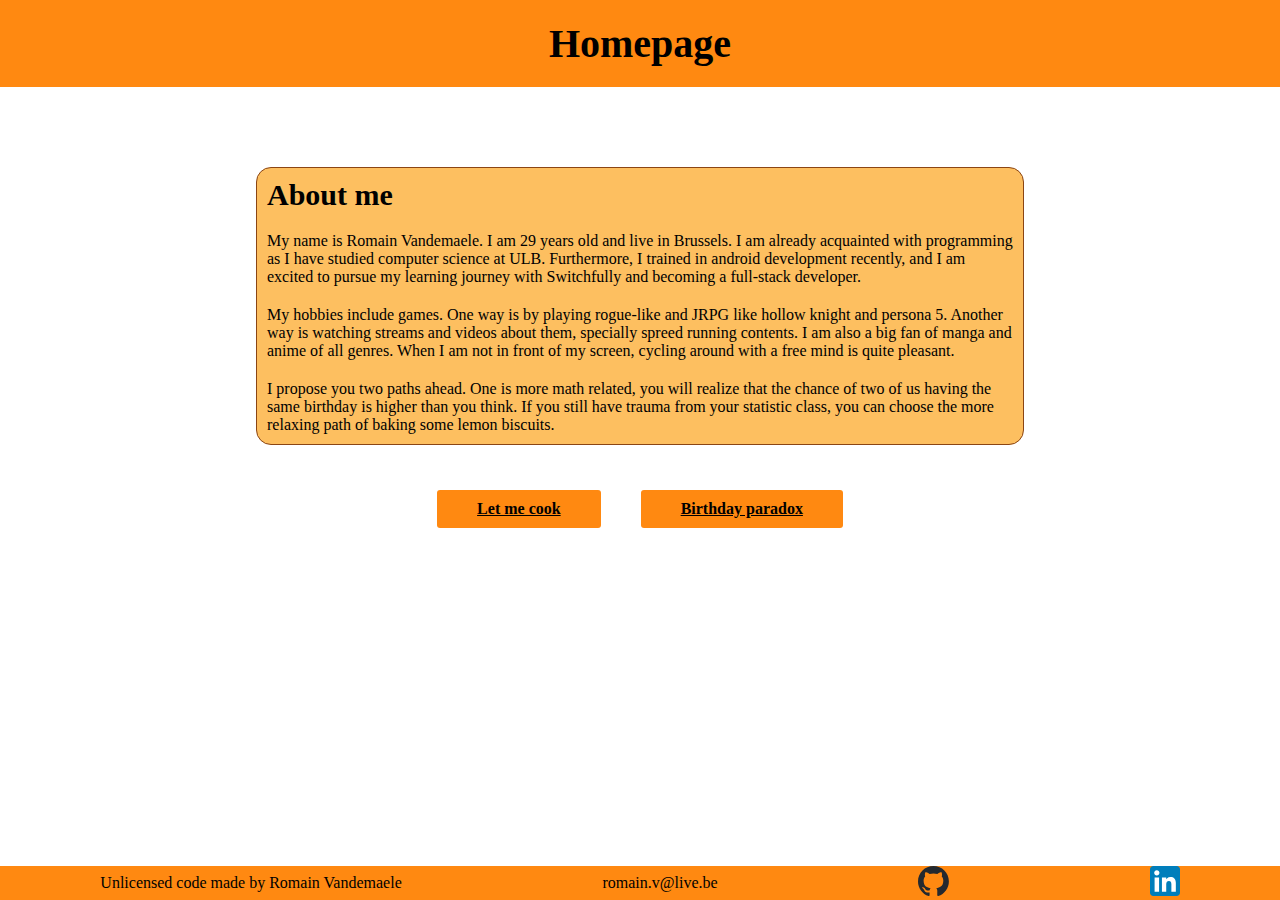
<file: index.html>
<!DOCTYPE html>
<html>
    <head>
        <meta charset="UTF-8">
        <title>Romain Vandemaele Github</title>
        <link rel="stylesheet" href="styles.css">
    </head>
    <body>

        <div class="page">
            <header class="header"> 
                <p class="title">Homepage</p>
            </header>


            <article class="article">
                <h1>About me</h1>
                <p class="article-paragraph">
                    My name is Romain Vandemaele. I am 29 years old and live in Brussels. I am already acquainted with programming as I have studied computer science at ULB. 
                    Furthermore, I trained in android development recently, and I am excited to pursue my learning journey with Switchfully and becoming a full-stack developer. 
                </p>
                <p class="article-paragraph">
                    My hobbies include games. One way is by playing rogue-like and JRPG like hollow knight and persona 5. 
                    Another way is watching streams and videos about them, specially spreed running contents. I am also a big fan of manga and anime of all genres. 
                    When I am not in front of my screen, cycling around with a free mind is quite pleasant. 
                </p>
                <p class="article-paragraph">
                    I propose you two paths ahead. One is more math related, you will realize that the chance of two of us having the same birthday is higher than you think.
                    If you still have trauma from your statistic class, you can choose the more relaxing path of baking some lemon biscuits. 
                </p>
            </article>

            <div class="buttons">
                <a href="baking.html" class = "button">Let me cook</a>
                <a href="birthday.html" class="button" >Birthday paradox</a>
            </div>

            <footer class="footer">
                <p>Unlicensed code made by Romain Vandemaele</p>
                <p><a href="mailto:romain.v@live.be">romain.v@live.be</a></p>
                <a href="https://github.com/RomainVandemaele/SwicthfullyAssignments"><img src="images/github-mark.svg" alt="github logo" height="30"></a>
                <a href="https://www.linkedin.com/in/romain-vandemaele/">   <img src="images/LinkedIn_icon.svg" alt="linkedin logo" height="30">              </a>
            </footer>

        </div>

    </body>

       
</html>
</file>
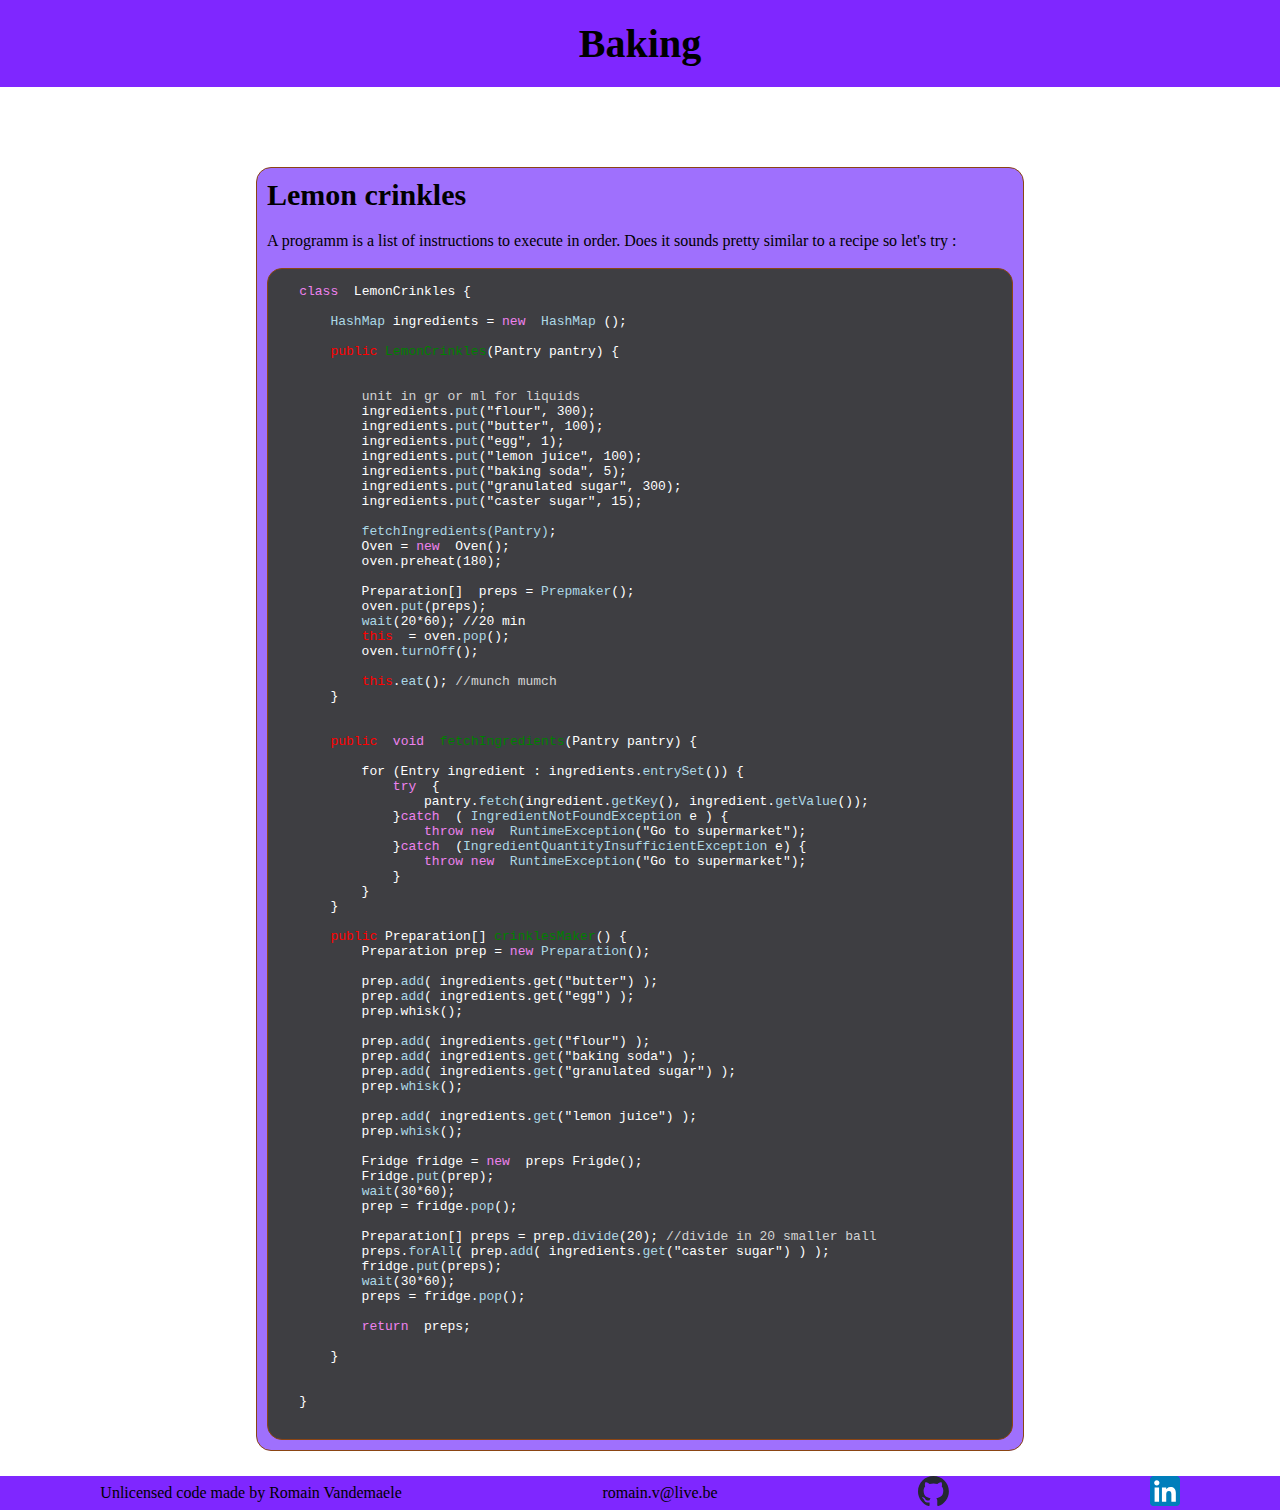
<file: baking.html>
<!DOCTYPE html>
<html>
    <head>
        <meta charset="UTF-8">
        <title>Baking code</title>
        <link rel="stylesheet" href="styles.css">
        <link rel="stylesheet" href="baking.css">
    </head>
    <body>

        <div class="page">
            <header class="header">
                <p class="title" >Baking</p>
            </header>


            <article class="article">
                <h1>Lemon crinkles</h1>
                <p classs = "article-paragraph"> A programm is a list of instructions to execute in order. Does it sounds pretty similar to a recipe so let's try : </p>
                <br/>
                <div class="box">
                    <pre>
                    <code>
    <span class="keyword2">class</span>  LemonCrinkles {

        <span class="keyword3">HashMap <String, Integer></span>ingredients = <span class="keyword2">new</span>  <span class="keyword3">HashMap <String, Integer></span>();
    
        <span class="keyword1">public</span> <span class="keyword4">LemonCrinkles</span>(Pantry pantry) {
    
            
            <span class="keyword6">unit in gr or ml for liquids</span>
            ingredients.<span class="keyword3">put</span>("flour", 300);
            ingredients.<span class="keyword3">put</span>("butter", 100);
            ingredients.<span class="keyword3">put</span>("egg", 1);
            ingredients.<span class="keyword3">put</span>("lemon juice", 100);
            ingredients.<span class="keyword3">put</span>("baking soda", 5);
            ingredients.<span class="keyword3">put</span>("granulated sugar", 300);
            ingredients.<span class="keyword3">put</span>("caster sugar", 15);
    
            <span class="keyword3">fetchIngredients(Pantry)</span>;
            Oven = <span class="keyword2">new</span>  Oven();
            oven.preheat(180);
    
            Preparation[]  preps = <span class="keyword3">Prepmaker</span>();
            oven.<span class="keyword3">put</span>(preps);
            <span class="keyword3">wait</span>(20*60); //20 min
            <span class="keyword1">this</span>  = oven.<span class="keyword3">pop</span>(); 
            oven.<span class="keyword3">turnOff</span>();
    
            <span class="keyword1">this</span>.<span class="keyword3">eat</span>(); <span class="keyword6">//munch mumch</span> 
        }
    
    
        <span class="keyword1">public</span>  <span class="keyword2">void</span>  <span class="keyword4">fetchIngredients</span>(Pantry pantry) {
    
            for (Entry<String,Integer> ingredient : ingredients.<span class="keyword3">entrySet</span>()) {
                <span class="keyword2">try</span>  {
                    pantry.<span class="keyword3">fetch</span>(ingredient.<span class="keyword3">getKey</span>(), ingredient.<span class="keyword3">getValue</span>());
                }<span class="keyword2">catch</span>  ( <span class="keyword3">IngredientNotFoundException</span> e ) {
                    <span class="keyword2">throw new</span>  <span class="keyword3">RuntimeException</span>("Go to supermarket");
                }<span class="keyword2">catch</span>  (<span class="keyword3">IngredientQuantityInsufficientException</span> e) {
                    <span class="keyword2">throw new</span>  <span class="keyword3">RuntimeException</span>("Go to supermarket");
                }
            }
        }
    
        <span class="keyword1">public</span> Preparation[] <span class="keyword4">crinklesMaker</span>() {
            Preparation prep = <span class="keyword2">new</span> <span class="keyword3">Preparation</span>();
    
            prep.<span class="keyword3">add</span>( ingredients.get("butter") );
            prep.<span class="keyword3">add</span>( ingredients.get("egg") );
            prep.whisk();
    
            prep.<span class="keyword3">add</span>( ingredients.<span class="keyword3">get</span>("flour") );
            prep.<span class="keyword3">add</span>( ingredients.<span class="keyword3">get</span>("baking soda") );
            prep.<span class="keyword3">add</span>( ingredients.<span class="keyword3">get</span>("granulated sugar") );
            prep.<span class="keyword3">whisk</span>();
    
            prep.<span class="keyword3">add</span>( ingredients.<span class="keyword3">get</span>("lemon juice") );
            prep.<span class="keyword3">whisk</span>();
    
            Fridge fridge = <span class="keyword2">new</span>  preps Frigde();
            Fridge.<span class="keyword3">put</span>(prep);
            <span class="keyword3">wait</span>(30*60);
            prep = fridge.<span class="keyword3">pop</span>();
    
            Preparation[] preps = prep.<span class="keyword3">divide</span>(20); <span class="keyword6">//divide in 20 smaller ball</span>
            preps.<span class="keyword3">forAll</span>( prep.<span class="keyword3">add</span>( ingredients.<span class="keyword3">get</span>("caster sugar") ) );
            fridge.<span class="keyword3">put</span>(preps);
            <span class="keyword3">wait</span>(30*60);
            preps = fridge.<span class="keyword3">pop</span>();
    
            <span class="keyword2">return</span>  preps;
    
        }
            
                        
    }                       
                    </code>
                    </pre>

                </div>

                
            </article>

       
            <footer class="footer">
                <p>Unlicensed code made by Romain Vandemaele</p>
                <p><a href="mailto:romain.v@live.be">romain.v@live.be</a></p>
                <a href="https://github.com/RomainVandemaele/SwicthfullyAssignments"><img src="images/github-mark.svg" alt="github logo" height="30"></a>
                <a href="www.linkedin.com/in/romain-vandemaele">   <img src="images/LinkedIn_icon.svg" alt="linkedin logo" height="30">              </a>
            </footer>

        </div>

    </body>

       
</html>
</file>
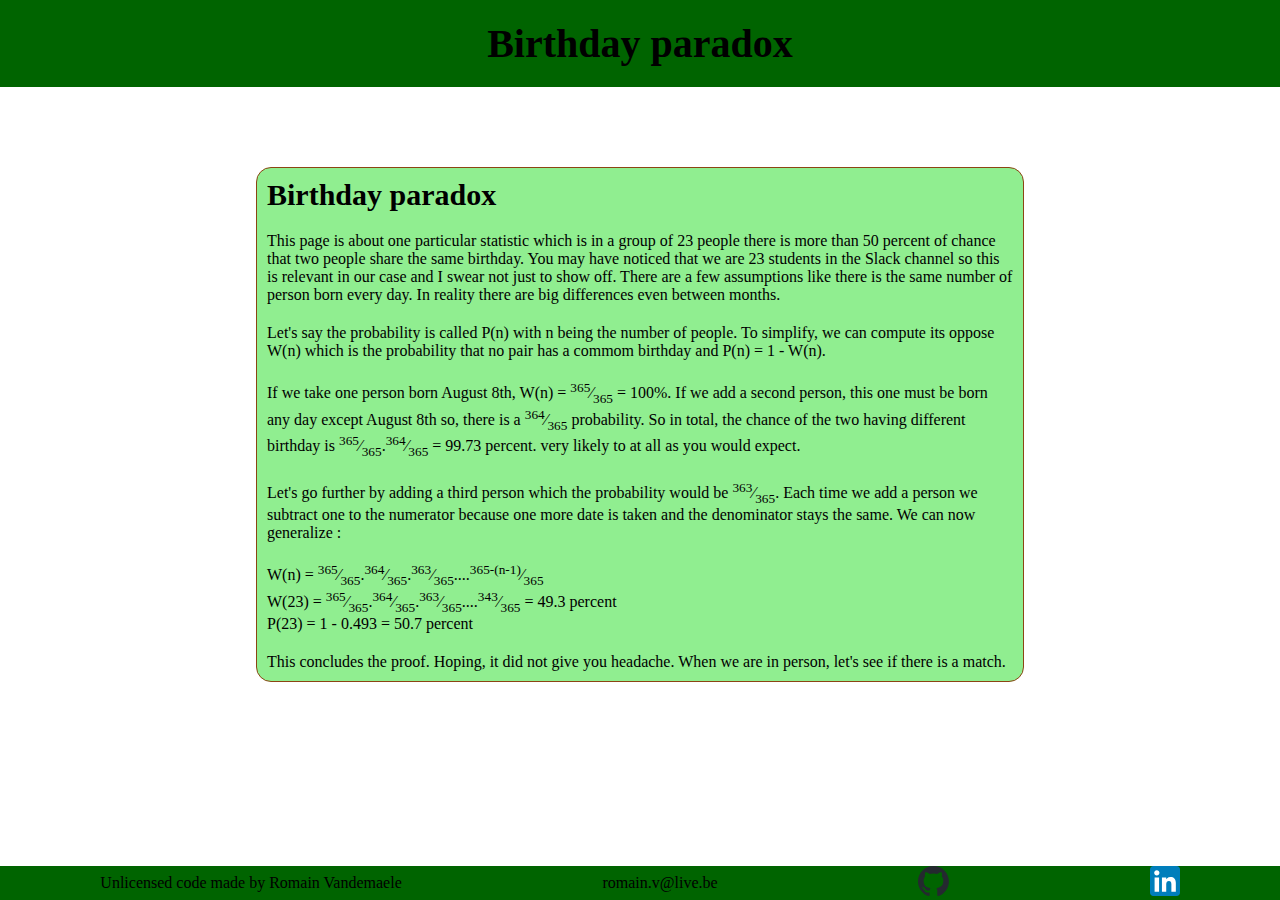
<file: birthday.html>
<!DOCTYPE html>
<html>
    <head>
        <meta charset="UTF-8">
        <title>Birthday paradox</title>
        <link rel="stylesheet" href="styles.css">
        <link rel="stylesheet" href="birthday.css">
    </head>
    <body>

        <div class="page">
            <header class="header">
                <p class="title" >Birthday paradox</p>
            </header>


            <article class="article">
                <h1>Birthday paradox</h1>
                <p class="article-paragraph">
                    This page is about one particular statistic which is in a group of 23 people there is more than 50 percent of chance that two people share the same birthday. 
                    You may have noticed that we are 23 students in the Slack channel so this is relevant in our case and I swear not just to show off.
                    There are a few assumptions like there is the same number of person born every day. In reality there are big differences even between months.
                </p>
                <p class="article-paragraph">
                   Let's say the probability is called P(n) with n being the number of people. 
                   To simplify, we can compute its oppose W(n) which is the probability that no pair has a commom birthday and P(n) = 1 - W(n).
                </p>
                <p class="article-paragraph">
                    If we take one person born August 8th, W(n) = <sup>365</sup>&frasl;<sub>365</sub> = 100%. 
                    If we add a second person, this one must be born any day except August 8th so, there is a <sup>364</sup>&frasl;<sub>365</sub> probability. 
                    So in total, the chance of the two having different birthday is <sup>365</sup>&frasl;<sub>365</sub>.<sup>364</sup>&frasl;<sub>365</sub> = 99.73 percent. 
                    very likely to at all as you would expect.
                </p>

                <p class="article-paragraph">
                    Let's go further by adding a third person which the probability would be <sup>363</sup>&frasl;<sub>365</sub>. 
                    Each time we add a person we subtract one to the numerator because one more date is taken and the denominator stays the same. We can now generalize :
                </p>

                <p class="article-paragraph">
                     W(n) =  <sup>365</sup>&frasl;<sub>365</sub>.<sup>364</sup>&frasl;<sub>365</sub>.<sup>363</sup>&frasl;<sub>365</sub>....<sup>365-(n-1)</sup>&frasl;<sub>365</sub><br/>
                     W(23) =  <sup>365</sup>&frasl;<sub>365</sub>.<sup>364</sup>&frasl;<sub>365</sub>.<sup>363</sup>&frasl;<sub>365</sub>....<sup>343</sup>&frasl;<sub>365</sub> = 49.3 percent<br/>
                     P(23) = 1 - 0.493 = 50.7 percent
                </p>

                <p>
                    This concludes the proof. Hoping, it did not give you headache. 
                    When we are in person, let's see if there is a match.
                </p>


            </article>


            <footer class="footer">
                <p>Unlicensed code made by Romain Vandemaele</p>
                <p><a href="mailto:romain.v@live.be">romain.v@live.be</a></p>
                <a href="https://github.com/RomainVandemaele/SwicthfullyAssignments"><img src="images/github-mark.svg" alt="github logo" height="30"></a>
                <a href="www.linkedin.com/in/romain-vandemaele">   <img src="images/LinkedIn_icon.svg" alt="linkedin logo" height="30">              </a>
            </footer>

        </div>

    </body>

       
</html>
</file>
<file: styles.css>
* {
    margin: 0;
    padding: 0;
    box-sizing: border-box;
  }

  html,body {
    min-height: 100%;
    height: 100%;
  }

  

  .page {
    height: 100%;
    display: flex;
    flex-direction: column;
    align-items: center;
    justify-content: space-around;
  }


  .header {
    /*width: 100%;
    min-height: 100px;
    background-color: #9F70FD;

    display: flex;
    justify-content: center;
    align-content: center;
    padding-top: 10px;*/

    


    width: 100%;
    height: auto;
    background-color: #FF8911;

    padding: 20px 20px;

    display: flex;
    flex-direction: column;
    align-items: center;
    justify-content: center;

  }


  .title {

    font-size: 40px;
    font-weight: bolder;
  }


  .article {
    width: 80%;
    border: 1px solid saddlebrown;
    border-radius: 15px;
    background-color: #FDBF60;

    padding: 10px;
    margin-top: 5em;
    margin-bottom: 25px;
  }

  .article h1 {
    font-size: 30px;
    font-weight: bolder;
  }

  .article p {
    margin-top: 20px;
  }


.buttons {
  padding-bottom: 30px;


  display: flex;
  flex-direction: column;
}

.button {
  font-size: 16px;
  font-weight: bold;
  text-align: center;
  
  color: #000000;
  background-color: #FF8911;
  
  border: none;
  border-radius: 3px;
  
  padding: 10px 40px;
  cursor: pointer;

  margin : 20px 20px;


}

.button:hover {
  background-color: #FDBF60;
}

.button:active {
  background-color: #a77223;
}


  .footer {
    width: 100%;
    height: auto;
    background-color: #FF8911;

    display: flex;
    flex-direction: column;
    align-items: center;
    justify-content: center;
    margin-top: auto;
  }

  .footer p {
    margin-top: 5px;
    margin-bottom: 5px;
  }

  .footer a {
    color: #000000;
    text-decoration: none;
  }



  

    /* Desktop Styles */
    @media only screen and (min-width: 900px) {

      /*.header {
        min-height: 10vh;
        flex-direction: row;
        justify-content: space-around;
      }*/

      .article {
        width: 60%;
      }

      .buttons {
        flex-direction: row;
      }
      .footer {
        height: auto;
        flex-direction: row;
        justify-content: space-around;

        margin-top: auto; 
      }

      
    }
</file>
<file: baking.css>
html,body, .page {
    height: auto;
  }


.header, .footer {
    background-color: #7F27FF;
}

.article {
    background-color: #9F70FD;
}

.box {

    height: fit-content;

    color: #ffffff;
    border: 1px solid saddlebrown;
    border-radius: 15px;
    background-color:  	#3e3e42;

    display: flex;
    flex-wrap: wrap;
    flex-direction: column;
    justify-content: center;
}


.keyword1 {
    color: red;
}

.keyword2 {
    color: violet;
}

.keyword3 {
    color: lightblue;
}

.keyword4 {
    color: green;
}

.keyword5 {
    color: lightgreen;
}

.keyword6 {
    color: lightgrey;
}
</file>
<file: birthday.css>
.header, .footer {
    background-color: darkgreen;
}

.article {
    background-color: lightgreen;
}
</file>
